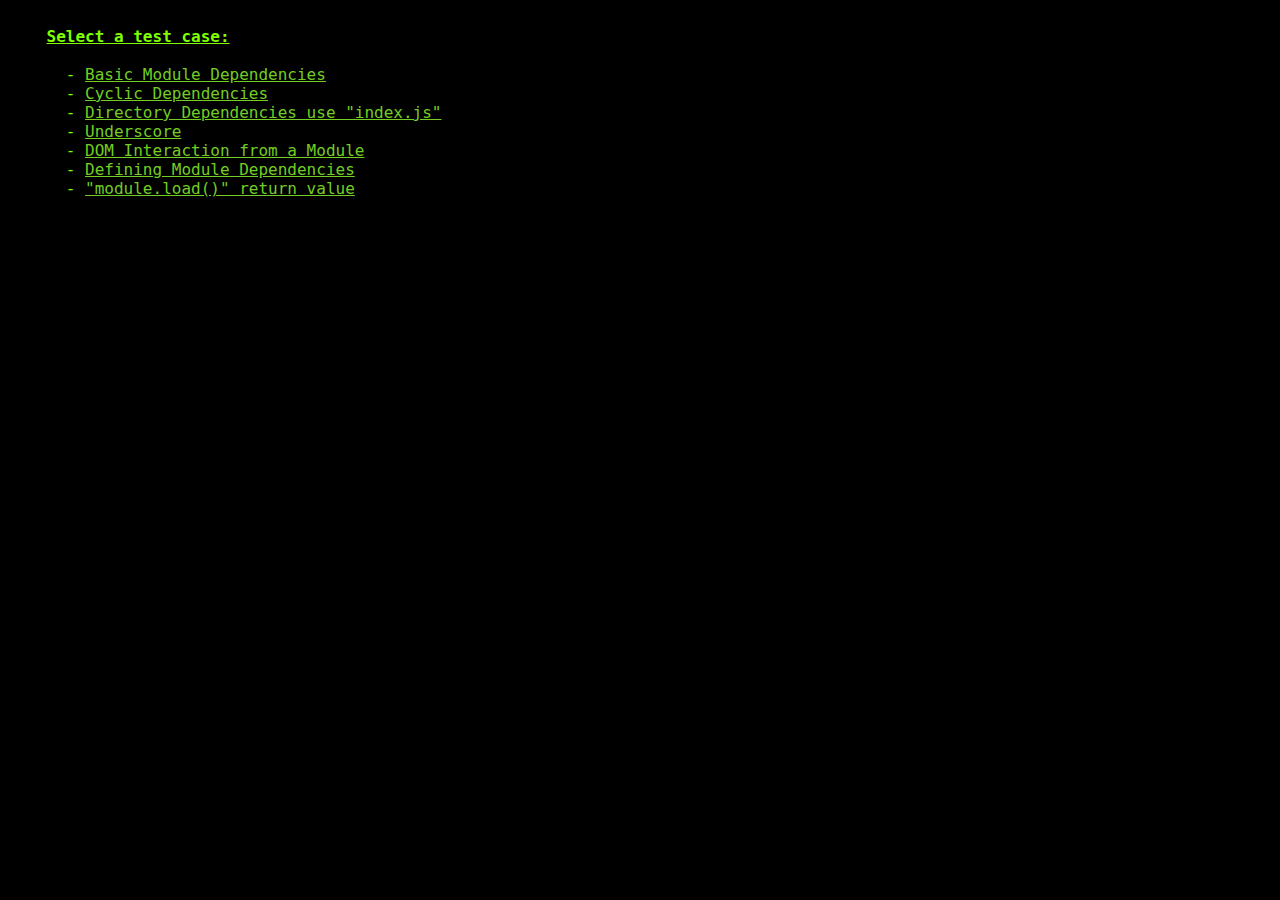
<file: test/index.html>
<!DOCTYPE HTML>
<html>
  <head>
    <title>ModuleJS Unit Tests</title>
    <meta http-equiv="Content-Type" content="text/html; charset=UTF-8">
    <link rel="stylesheet" type="text/css" href="console.css">
    <script type="text/javascript" src="../Module.min.js"></script>
    <script type="text/javascript" src="main.js"></script>
  </head>
  <body id="console">
    <u><b>Select a test case:</b></u>

      - <a href="?basic">Basic Module Dependencies</a>
      - <a href="?cyclic-dependencies">Cyclic Dependencies</a>
      - <a href="?directory-default-index">Directory Dependencies use "index.js"</a>
      - <a href="?underscore">Underscore</a>
      - <a href="DOM/index.html">DOM Interaction from a Module</a>
      - <a href="?define">Defining Module Dependencies</a>
      - <a href="?load-return-value">"module.load()" return value</a>

  </body>
</html>
</file>
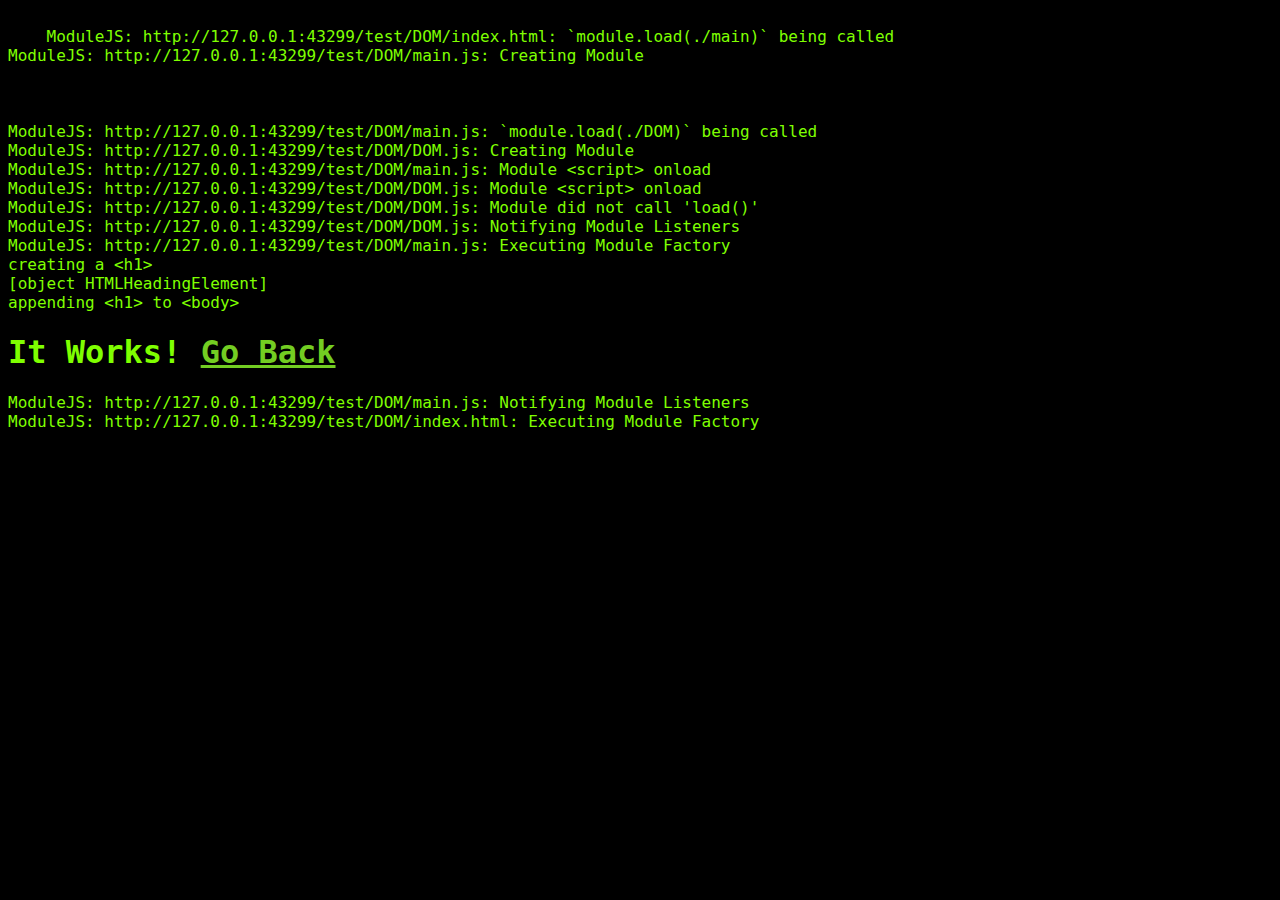
<file: test/DOM/index.html>
<!DOCTYPE HTML>
<html>
  <head>
    <title>ModuleJS Test Case: DOM Interaction from a "module"</title>
    <meta http-equiv="Content-Type" content="text/html; charset=UTF-8">
    <link rel="stylesheet" type="text/css" href="../console.css">
    <script type="text/javascript" src="../../Module.min.js"></script>
  </head>
  <body id="console">
    <script type="text/javascript">

      // Export the global 'document', for the 'DOM.js' module
      exports.document = document;
      exports.setTimeout = setTimeout;

      // 'main.js' will attempt to dynamically add elements
      // to the <body> of the test page
      module.load('./main', function() {});
    </script>
  </body>
</html>
</file>
<file: test/console.css>
#console {
  background-color: #000;
  color: #7fff00;
  font-family: Consolas, monospace;
  white-space: pre;
}

#console a:link {
  color: #73cd22;
}

#console a:visited {
  color: #73cd22;
}

#console a:hover {
  color: #c5f40b;
  text-decoration: none;
}

#console a:active {
  color: #f4840b;
  text-decoration: none;
}
</file>
